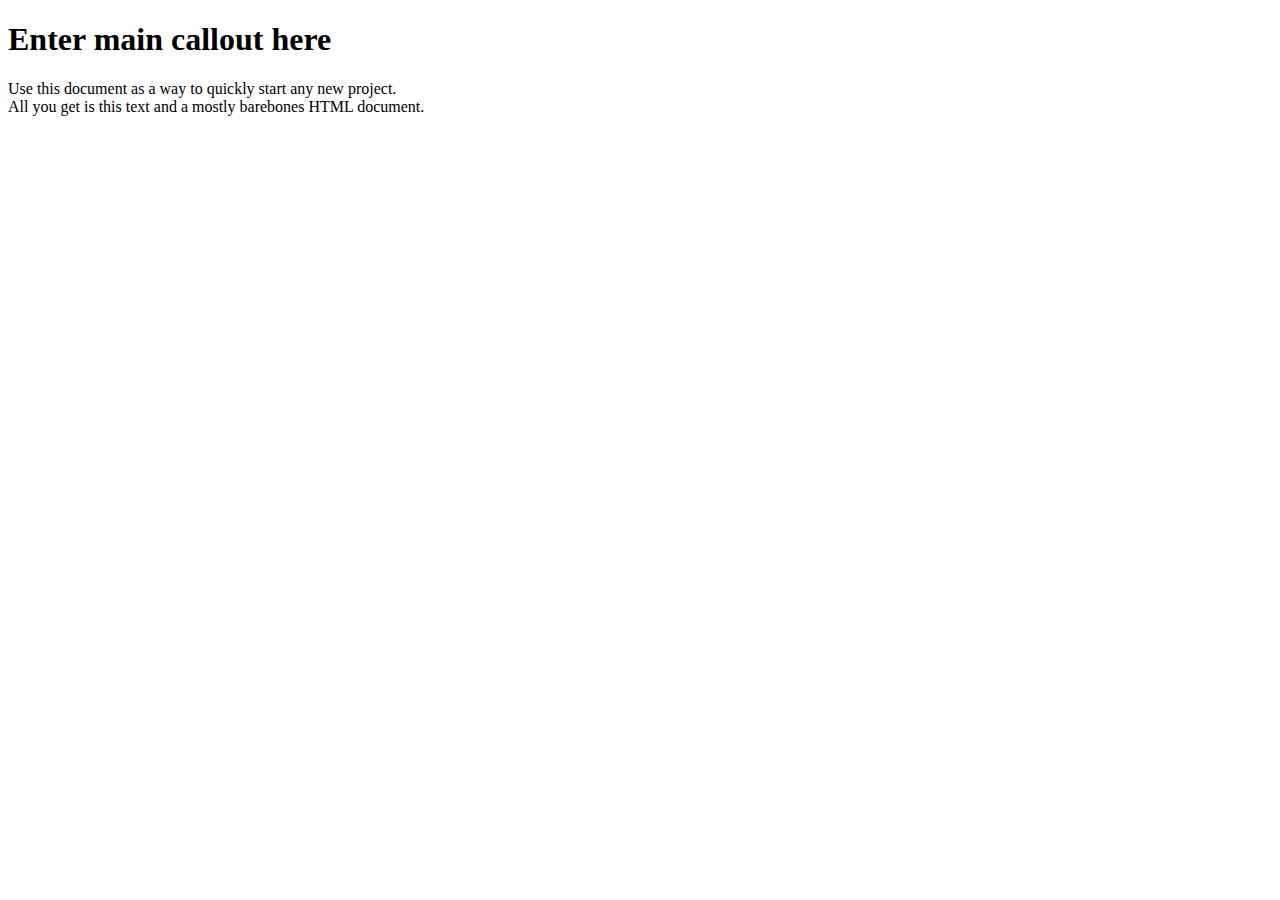
<file: src/main/resources/templates/index.html>
<!DOCTYPE html>
<html lang="en" xmlns:th="http://www.thymeleaf.org">

<head th:replace="common/header :: common-header" />

<body>

<div th:replace="common/navbar :: common-navbar" />


<div class="container">

    <div class="starter-template">
        <h1 th:text="#{index.main.callout}">Enter main callout here</h1>
        <p class="lead">Use this document as a way to quickly start any new project.<br /> All you get is this text and a
            mostly barebones HTML document.</p>
    </div>

</div><!-- /.container -->

<!-- Bootstrap core JavaScript
================================================== -->
<!-- Placed at the end of the document so the pages load faster -->
<div th:replace="common/header :: before-body-scripts" />
</body>
</html>
</file>
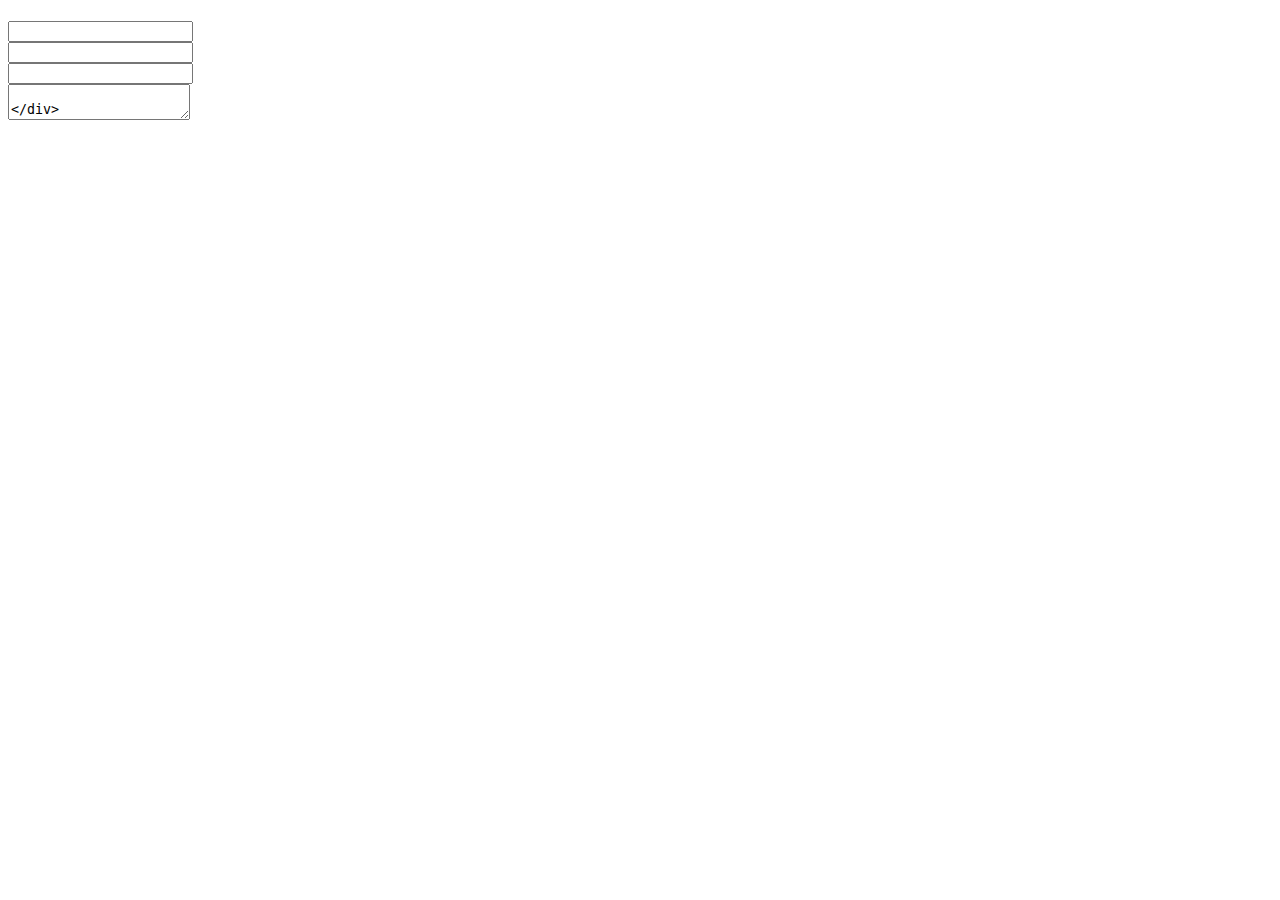
<file: src/main/resources/templates/contact/contact.html>
<!DOCTYPE html>
<html lang="en" xmlns:th="http://www.thymeleaf.org">

<head th:replace="common/header :: common-header" />

<body>

<div th:replace="common/navbar :: common-navbar" />

<div class="container">
    <div class="row">
        <div class="col-md-6 col-md-offset-3">
            <div class="well">
                <div class="text-center">
                    <h1 th:text="#{contact.h1.text}"></h1>
                    <p class="lead" th:text="#{contact.p.lead}"></p>

                    <form id="contactForm"
                          th:action="@{/contact/}"
                          th:object="${feedback}"
                          method="post"
                          class="text-left">

                        <div class="form-group">
                            <label for="email" th:text="#{form.email}"></label>
                            <input type="email" id="email" th:field="*{email}" class="form-control" />
                        </div>

                        <div class="form-group">
                            <label for="firstName" th:text="#{form.firstname}"></label>
                            <input type="text" id="firstName" th:field="*{firstName}" class="form-control" />
                        </div>

                        <div class="form-group">
                            <label for="lastName" th:text="#{form.lastname}"></label>
                            <input type="text" id="lastName" th:field="*{lastName}" class="form-control" />
                        </div>

                        <div class="form-group">
                            <label for="feedback" th:text="#{contact.feedback.form.text}"></label>
                            <textarea id="feedback" th:field="*{feedback}" class="form-control" />
                        </div>

                        <div class="form-group">
                            <button type="submit" class="btn btn-primary" th:text="#{form.submit}"></button>
                        </div>

                    </form>
                </div>
            </div>
        </div>
    </div>
</div>

<!-- Bootstrap core JavaScript
================================================== -->
<!-- Placed at the end of the document so the pages load faster -->
<div th:replace="common/header :: before-body-scripts" />
</body>
</html>
</file>
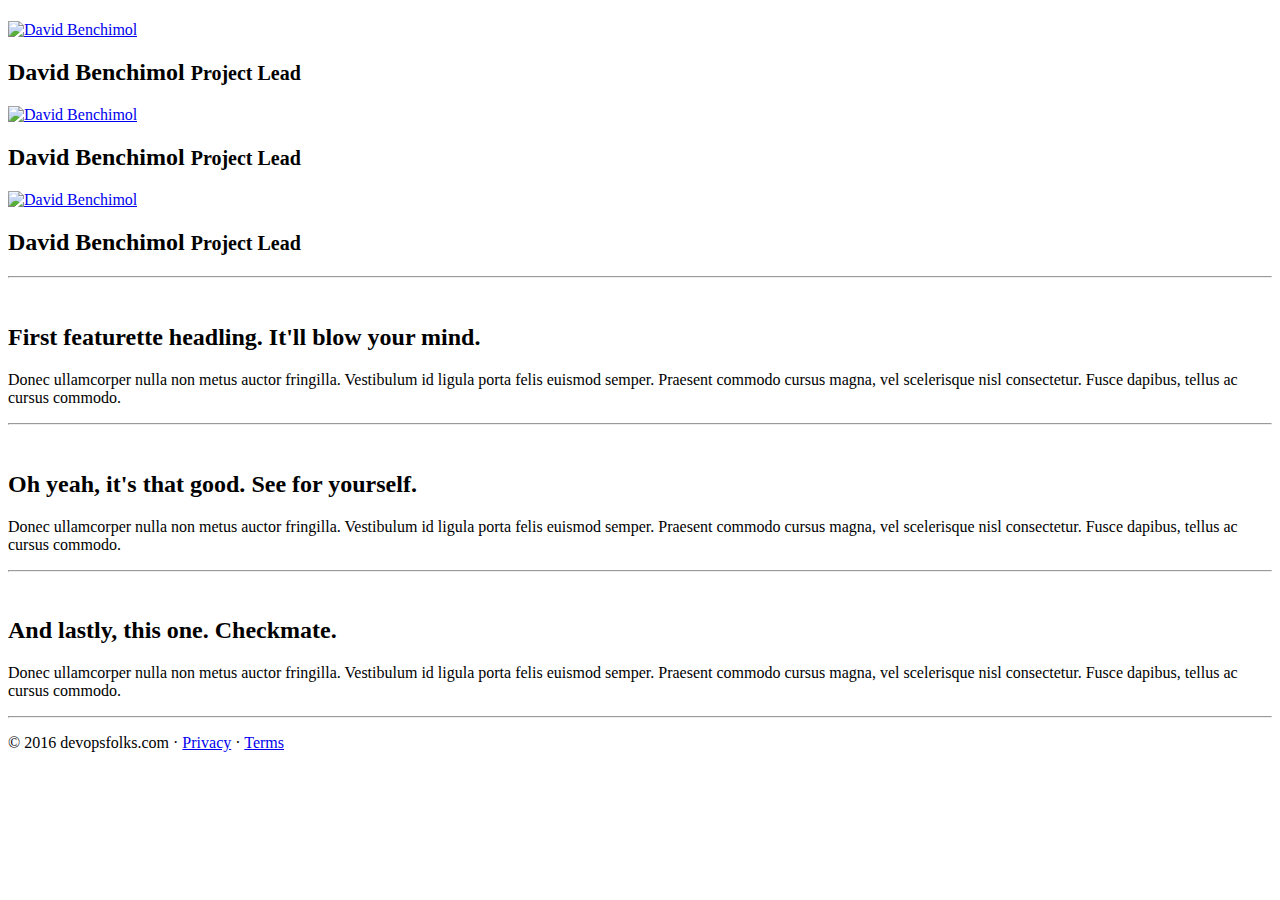
<file: src/main/resources/templates/copy/about.html>
<!DOCTYPE html>
<html lang="en" xmlns:th="http://www.thymeleaf.org">

<head th:replace="common/header :: common-header" />

<body>

<div th:replace="common/navbar :: common-navbar" />

<!-- Main Jumbotron
================================================== -->
<!-- Wrap the rest of the page in another container to center all the content. -->

<div class="container">
    <div class="row">
        <div class="col-md-12">
            <div class="jumbotron">
                <h1 class="text-center" th:text="#{copy.h1.text}"></h1>
                <p class="lead" th:text="#{copy.p.lead}"></p>
            </div>
        </div>
    </div>

</div><!-- ./container -->

<!-- Marketing messaging and featurettes
================================================== -->
<!-- Wrap the rest of the page in another container to center all the content. -->

<div class="container marketing">

    <!-- Three columns of text below the carousel -->
    <div class="row">
        <div class="col-lg-4 span4">
            <a href="https://uk.linkedin.com/in/mtedone">
                <img class="img-circle"
                     th:src="@{/images/david.png}"
                     alt="David Benchimol" width="140" height="140" />
            </a>
            <h2>David Benchimol <small class="member-title">Project Lead</small></h2>
            <div class="span4 collapse-group">
                <p class="collapse text-justify" th:text="#{copy.project.lead.intro}"></p>
                <p><a class="btn btn-primary btn-collapse" href="#" role="button" th:text="#{copy.viewdetails.button}"></a></p>
            </div>
        </div><!-- /.col-lg-4 -->
        <div class="col-lg-4 span4">
            <a href="https://uk.linkedin.com/in/mtedone">
                <img class="img-circle"
                     th:src="@{/images/david.png}"
                     alt="David Benchimol" width="140" height="140" />
            </a>
            <h2>David Benchimol <small class="member-title">Project Lead</small></h2>
            <div class="span4 collapse-group">
                <p class="collapse text-justify" th:text="#{copy.project.lead.intro}"></p>
                <p><a class="btn btn-primary btn-collapse" href="#" role="button" th:text="#{copy.viewdetails.button}"></a></p>
            </div>
        </div><!-- /.col-lg-4 -->
        <div class="col-lg-4 span4" >
            <a href="https://uk.linkedin.com/in/mtedone">
                <img class="img-circle"
                     th:src="@{/images/david.png}"
                     alt="David Benchimol" width="140" height="140" />
            </a>
            <h2>David Benchimol <small class="member-title">Project Lead</small></h2>
            <div class="span4 collapse-group">
                <p class="collapse text-justify" th:text="#{copy.project.lead.intro}"></p>
                <p><a class="btn btn-primary btn-collapse" href="#" role="button" th:text="#{copy.viewdetails.button}"></a></p>
            </div>
        </div><!-- /.col-lg-4 -->
    </div><!-- /.row -->

    <!-- START THE FEATURETTES -->

    <hr class="featurette-divider" />

    <div class="featurette">
        <img class="featurette-image pull-right" th:src="@{/images/browser-icon-chrome.png}" />
        <h2 class="featurette-heading">First featurette headling. <span class="muted">It'll blow your mind.</span></h2>
        <p class="lead">Donec ullamcorper nulla non metus auctor fringilla. Vestibulum id ligula porta felis euismod semper.
            Praesent commodo cursus magna, vel scelerisque nisl consectetur. Fusce dapibus, tellus ac cursus commodo.</p>
    </div>

    <hr class="featurette-divider" />

    <div class="featurette">
        <img class="featurette-image pull-left" th:src="@{/images/browser-icon-firefox.png}" />
        <h2 class="featurette-heading">Oh yeah, it's that good. <span class="muted">See for yourself.</span></h2>
        <p class="lead">Donec ullamcorper nulla non metus auctor fringilla. Vestibulum id ligula porta felis euismod
            semper. Praesent commodo cursus magna, vel scelerisque nisl consectetur. Fusce dapibus, tellus ac cursus commodo.</p>
    </div>

    <hr class="featurette-divider" />

    <div class="featurette">
        <img class="featurette-image pull-right" th:src="@{/images/browser-icon-safari.png}" />
        <h2 class="featurette-heading">And lastly, this one. <span class="muted">Checkmate.</span></h2>
        <p class="lead">Donec ullamcorper nulla non metus auctor fringilla. Vestibulum id ligula porta felis euismod
            semper. Praesent commodo cursus magna, vel scelerisque nisl consectetur. Fusce dapibus, tellus ac cursus commodo.</p>
    </div>

    <hr class="featurette-divider" />

    <!-- /END THE FEATURETTES -->


    <!-- FOOTER -->
    <footer>
        <p>&copy; 2016 devopsfolks.com &middot; <a href="#">Privacy</a> &middot; <a href="#">Terms</a></p>
    </footer>

</div><!-- /.container -->

<!-- Bootstrap core JavaScript
================================================== -->
<!-- Placed at the end of the document so the pages load faster -->
<div th:replace="common/header :: before-body-scripts" />

</body>
</html>
</file>
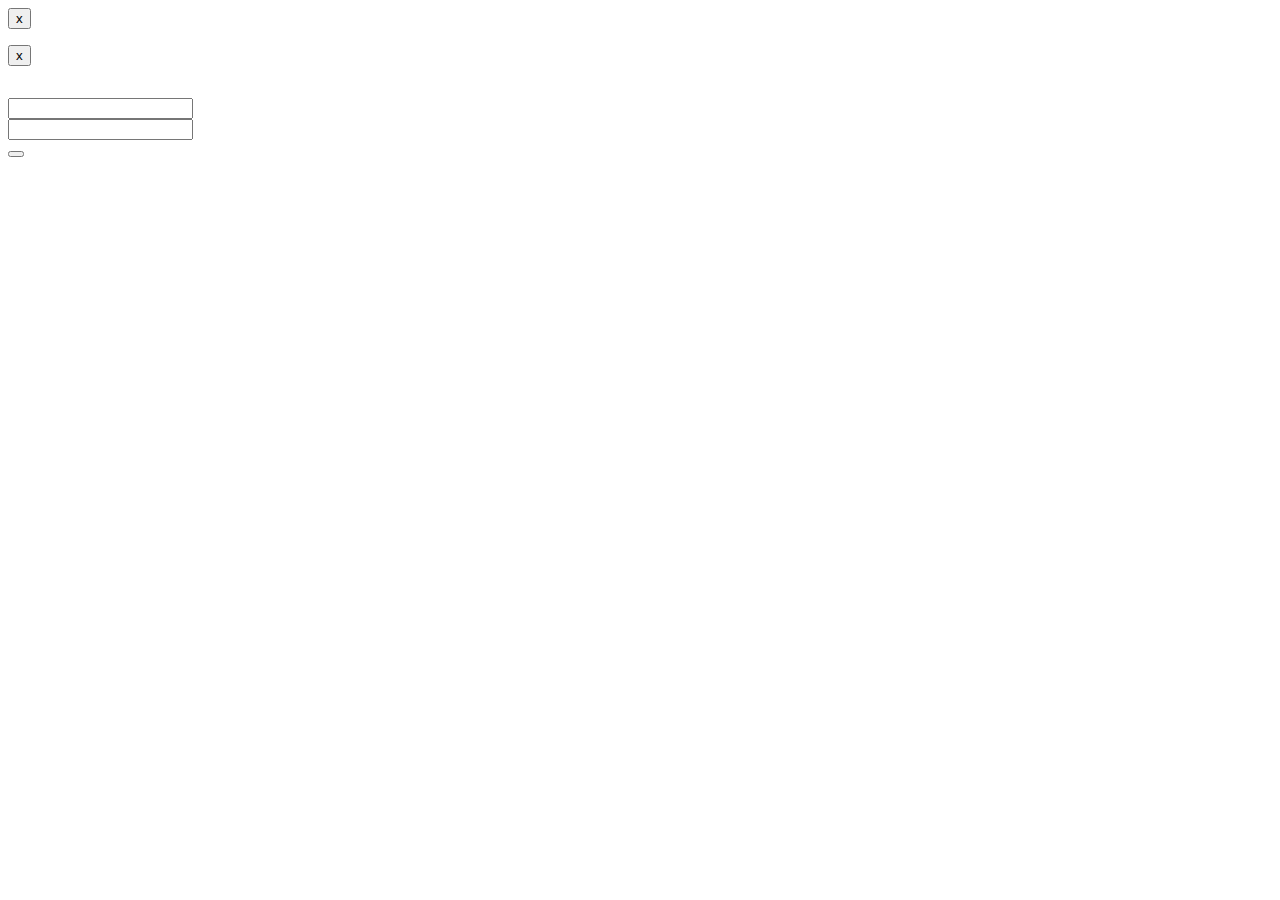
<file: src/main/resources/templates/user/login.html>
<!DOCTYPE html>
<html lang="en" xmlns:th="http://www.thymeleaf.org">

<head th:replace="common/header :: common-header" />

<body>

<div th:replace="common/navbar :: common-navbar" />


<div class="container">
    <div class="row">
        <div class="col-md-6 col-md-offset-3 text-center">

            <div th:if="${param.error}" class="alert alert-danger alert-dismissible" role="alert">
                <button type="button" class="close" data-dismiss="alert" aria-label="Close">
                    <span aria-hidden="true">x</span>
                </button>
                <p th:text="#{login.error.message}" />
            </div>
            <div th:if="${param.logout}" class="alert alert-success alert-dismissible" role="alert">
                <button type="button" class="close" data-dismiss="alert" aria-label="Close">
                    <span aria-hidden="true">x</span>
                </button>
                <p th:text="#{login.logout.success}" />
            </div>

        </div>
    </div>
    <div class="row">
        <div class="col-md-6 col-md-offset-3">
            <div class="well">
                <div class="text-center">
                    <h1 th:text="#{login.h1.text}"/>
                    <p class="lead" th:text="#{login.p.lead}"/>
                </div>

                <div class="text-left">
                    <form id="loginForm"
                          th:action="@{/login}"
                          method="post">

                        <div class="form-group">
                            <label for="username" th:text="#{login.username.text}"/>
                            <input type="text" id="username" name="username" class="form-control"/>
                        </div>

                        <div class="form-group">
                            <label for="password" th:text="#{login.password.text}"/>
                            <input type="password" id="password" name="password" class="form-control"/>
                        </div>

                        <div class="form-group">
                            <button type="submit" th:text="#{navbar.login.text}" class="btn btn-primary"/>
                        </div>

                    </form>
                </div>
            </div>
        </div>
    </div>

</div>

<!-- Bootstrap core JavaScript
================================================== -->
<!-- Placed at the end of the document so the pages load faster -->
<div th:replace="common/header :: before-body-scripts" />
</body>
</html>
</file>
